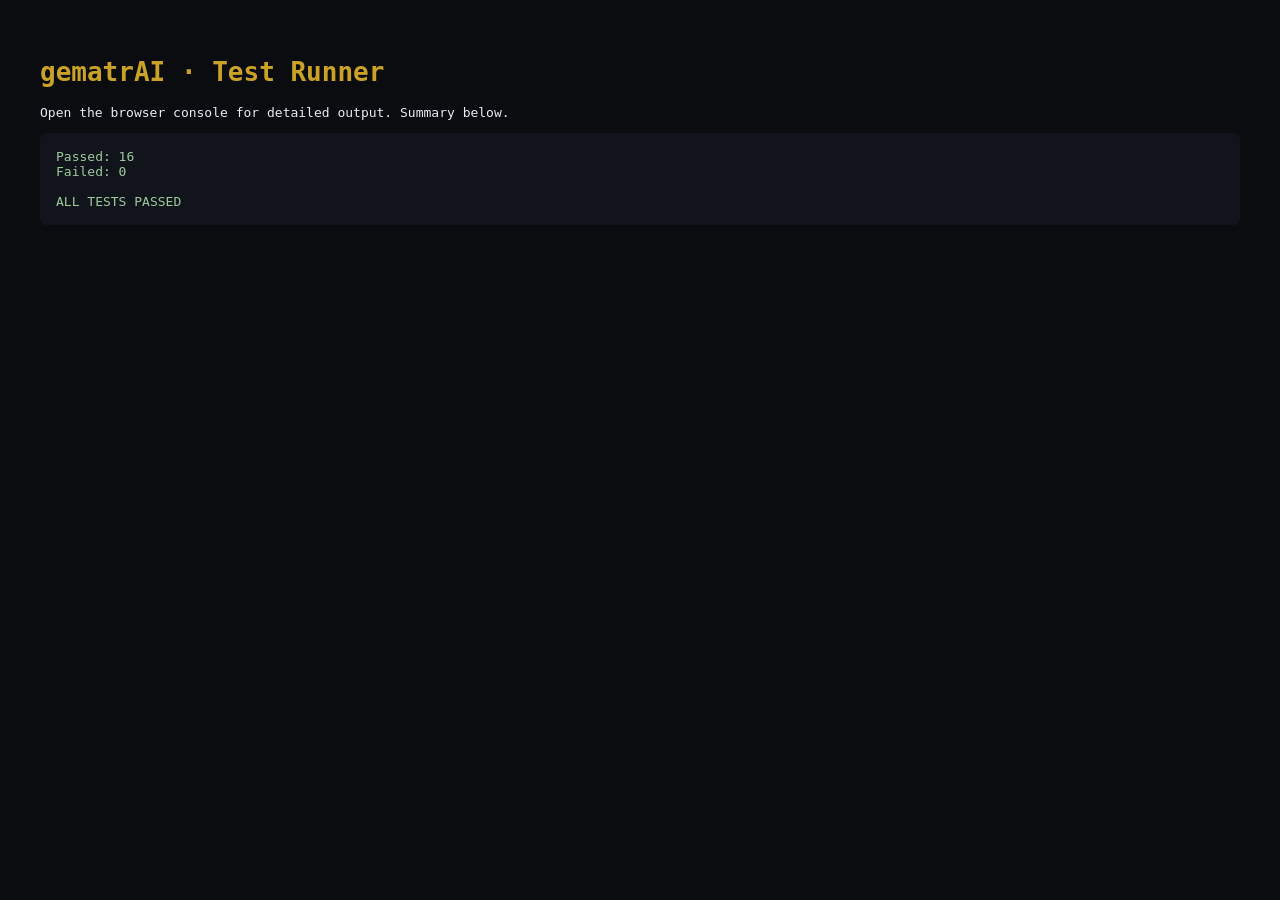
<file: tests/runner.html>
<!DOCTYPE html>
<html lang="en">
<head>
  <meta charset="UTF-8" />
  <title>gematrAI Tests</title>
  <style>
    body { font-family: monospace; background: #0a0c0f; color: #e6edf5; padding: 2rem; }
    h1 { color: #c9a227; }
    pre { background: #11151b; padding: 1rem; border-radius: 6px; overflow: auto; }
  </style>
</head>
<body>
  <h1>gematrAI · Test Runner</h1>
  <p>Open the browser console for detailed output. Summary below.</p>
  <pre id="out">Running…</pre>
  <script type="module">
    import { passed, failed } from './test-gematria.js';
    const out = document.getElementById('out');
    out.textContent = `Passed: ${passed}\nFailed: ${failed}\n\n${failed === 0 ? 'ALL TESTS PASSED' : 'SOME TESTS FAILED — see console'}`;
    out.style.color = failed === 0 ? '#9ec99e' : '#c45c5c';
  </script>
</body>
</html>
</file>
